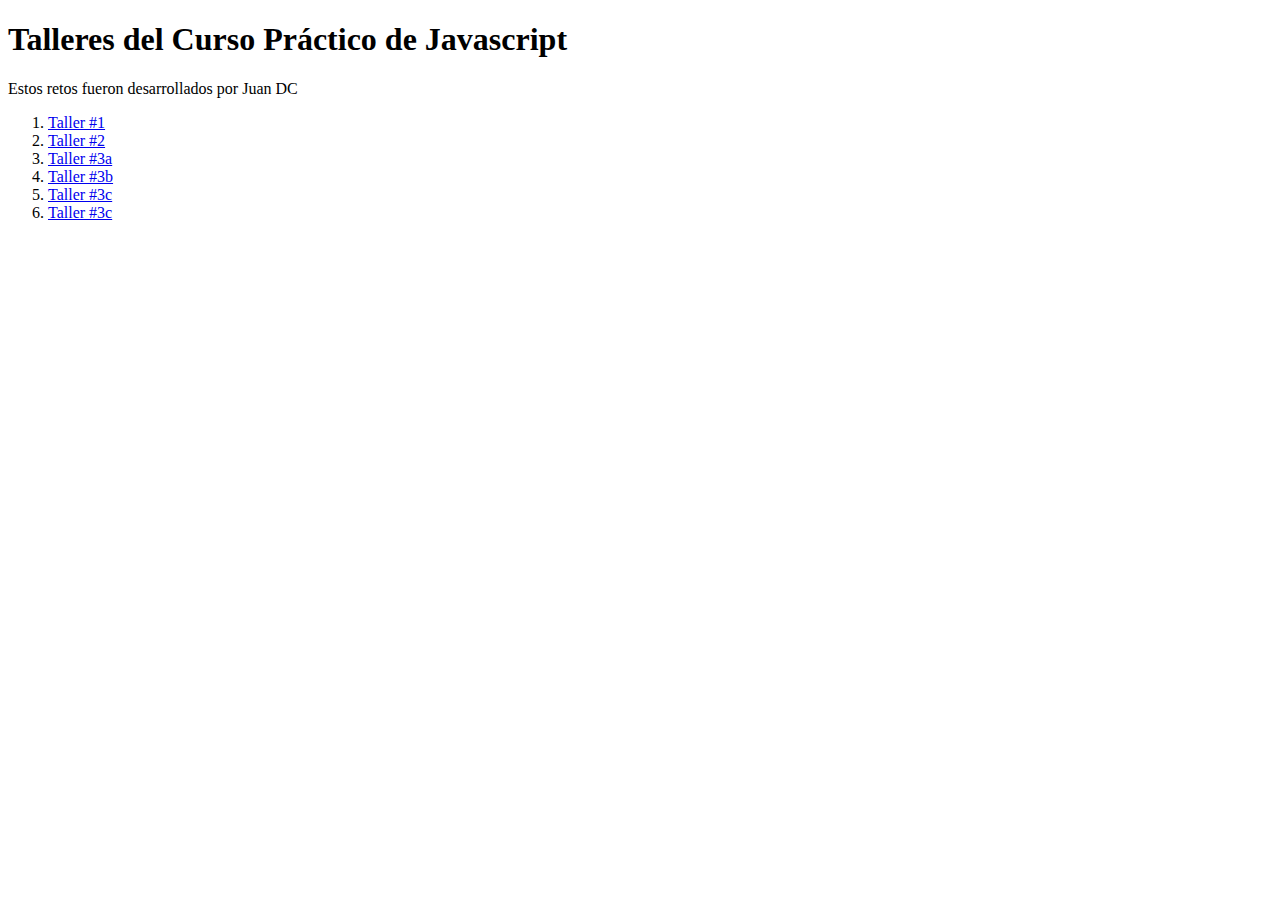
<file: index.html>
<!DOCTYPE html>
<html lang="en">
<head>
    <meta charset="UTF-8">
    <meta http-equiv="X-UA-Compatible" content="IE=edge">
    <meta name="viewport" content="width=device-width, initial-scale=1.0">
    <title>Home | Curso Práctico de Javascript</title>
</head>
<body>
    <header>
        <h1>
            Talleres del Curso Práctico de Javascript
        </h1>
        <p>
                Estos retos fueron desarrollados por Juan DC
        </p>
    </header>
    <section>
        <nav>
            <ol>
                <li>
                    <a href="./figuras.html">Taller #1</a>
                </li>
                <li>
                    <a href="./descuentos.html">Taller #2</a>
                </li>
                <li>
                    <a href="./promedio.html">Taller #3a</a>
                </li>
                <li>
                    <a href="./mediana.html">Taller #3b</a>
                </li>
                <li>
                    <a href="./moda.html">Taller #3c</a>
                </li>
                <li>
                    <a href="./salariosWeb/salariosWeb.html">Taller #3c</a>
                </li>
            </ol>
        </nav>
    </section>
</body>
</html>
</file>
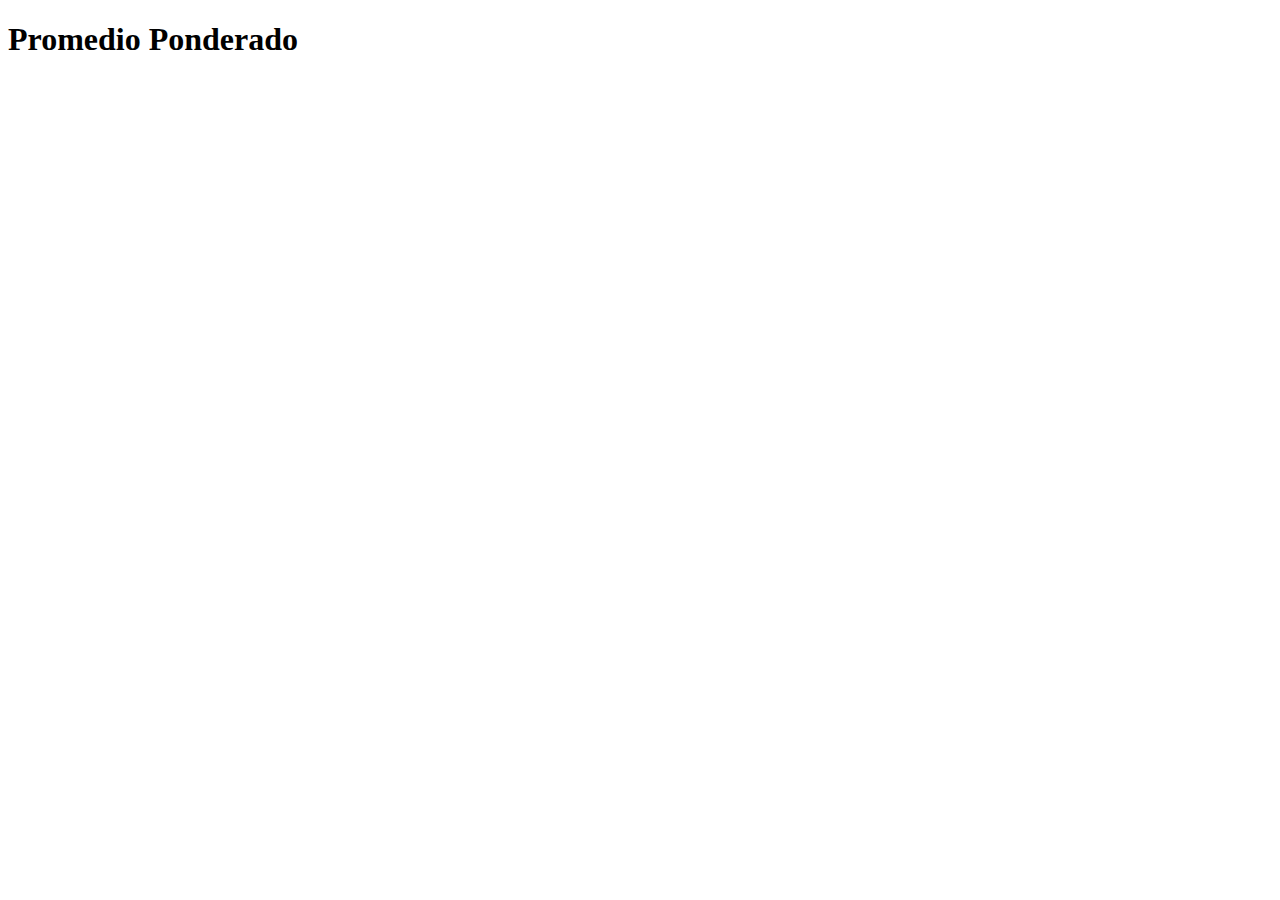
<file: promedioPonderado/index.html>
<!DOCTYPE html>
<html lang="en">
<head>
    <meta charset="UTF-8">
    <meta http-equiv="X-UA-Compatible" content="IE=edge">
    <meta name="viewport" content="width=device-width, initial-scale=1.0">
    <title>Document</title>
</head>
<body>
    <header>
        <h1>Promedio Ponderado</h1>
    </header>
    <script src="./js/promedioPonderado.js"></script>
</body>
</html>
</file>
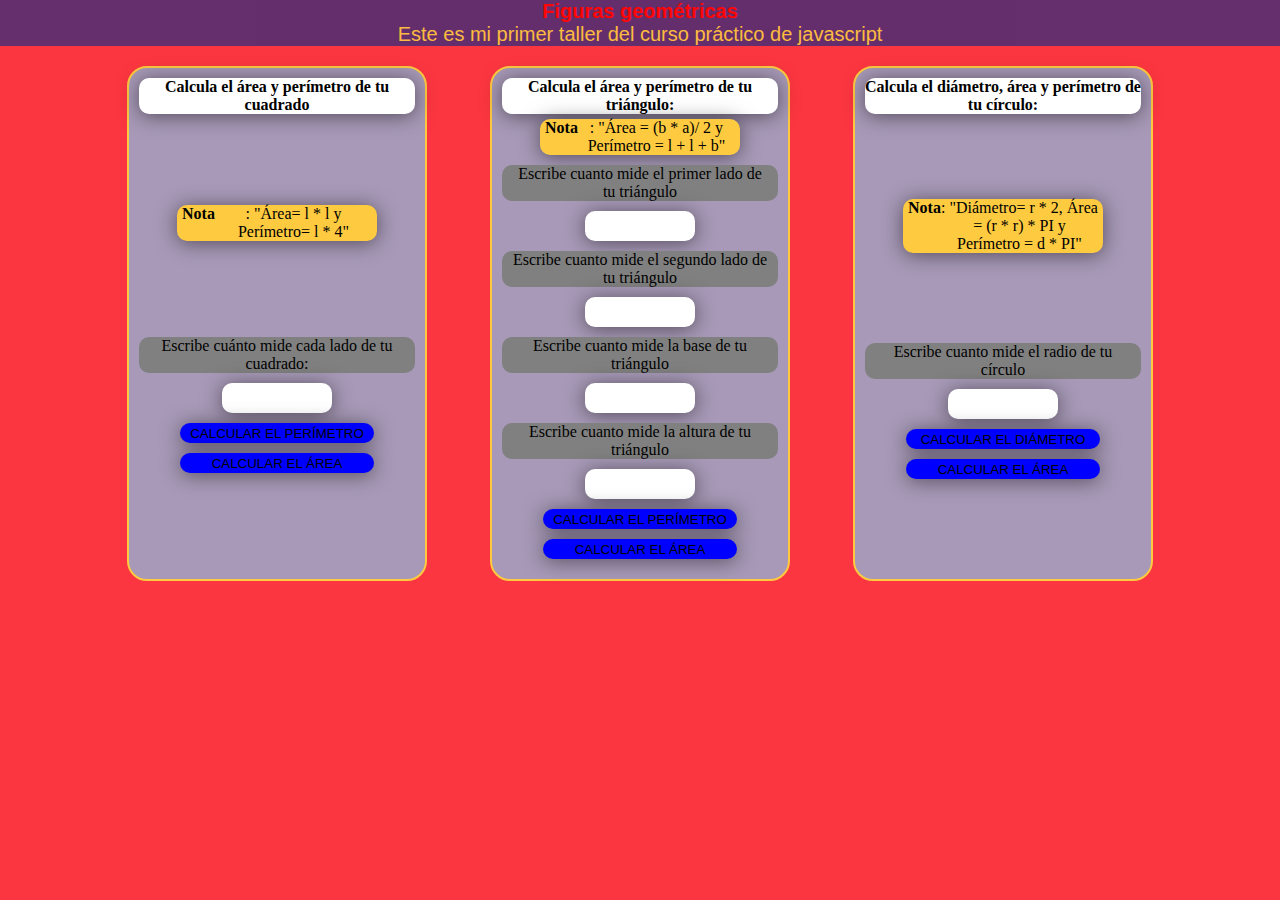
<file: figuras.html>
<!DOCTYPE html>
<html lang="en">

<head>
    <meta charset="UTF-8">
    <meta http-equiv="X-UA-Compatible" content="IE=edge">
    <meta name="viewport" content="width=device-width, initial-scale=1.0">
    <title>Figuras geom&eacute;tricas | Curso Pr&aacute;ctico de Javascript en Platzi</title>
    <link rel="stylesheet" href="./css/style.css">
</head>

<body class="body-main">
    <header>
        <h1>
            Figuras geom&eacute;tricas
        </h1>
        <p class="p-presentacion">Este es mi primer taller del curso pr&aacute;ctico de javascript</p>
    </header>
    <main class="main-content">
        <!-- Sección de cuadrado ---------------------------------------------------------------->
        <section class="section-cuadrado">
            <h2 class="figuras-subTitle">Calcula el &aacute;rea y per&iacute;metro de tu cuadrado</h2>
            <p><strong>Nota</strong>: "&Aacute;rea= l * l y Per&iacute;metro= l * 4"</p>
            <form>
                <label for="inputCuadrado">
                    Escribe cu&aacute;nto mide cada lado de tu cuadrado:
                </label>
                <input id="inputCuadrado" type="number" />
                <button type="button" onclick="calcularPerimetroCuadrado()">
                    Calcular el per&iacute;metro
                </button>
                <button type="button" onclick="calcularAreaCuadrado()">
                    calcular el &aacute;rea
                </button>
            </form>
        </section>
        <!-- Sección del triángulo --------------------------------------------------------------->
        <section class="section-triangulo">
            <h2 class="figuras-subTitle">Calcula el &aacute;rea y per&iacute;metro de tu tri&aacute;ngulo:</h2>
            <p><strong>Nota</strong>: "&Aacute;rea = (b * a)/ 2 y Per&iacute;metro = l + l + b"</p>
            <form>
                <label for="inputLadoUno">
                    Escribe cuanto mide el primer lado de tu tri&aacute;ngulo
                </label>
                <input id="inputLadoUno" type="number" />
                <label for="inputLadoDos">
                    Escribe cuanto mide el segundo lado de tu tri&aacute;ngulo
                </label>
                <input id="inputLadoDos" type="number" />
                <label for="inputBase">
                    Escribe cuanto mide la base de tu tri&aacute;ngulo
                </label>
                <input id="inputBase" type="number" />
                <label for="inputAltura">
                    Escribe cuanto mide la altura de tu tri&aacute;ngulo
                </label>
                <input id="inputAltura" type="number" />
                <button type="button" onclick="calcularPerimetroTriangulo()">
                    Calcular el per&iacute;metro
                </button>
                <button type="button" onclick="calcularAreaTriangulo()">
                    calcular el &aacute;rea
                </button>
                </input>
            </form>
        </section>
        <!-- Sección de círculo -------------------------------------------------------------------->
        <section class="section-circulo">
            <h2 class="figuras-subTitle">Calcula el di&aacute;metro, &aacute;rea y per&iacute;metro de tu
                c&iacute;rculo:
            </h2>
            <p><strong>Nota</strong>: "Di&aacute;metro= r * 2, &Aacute;rea = (r * r) * PI y Per&iacute;metro = d * PI"
            </p>
            <form>

                <label for="radio">
                    Escribe cuanto mide el radio de tu c&iacute;rculo
                </label>
                <input id="radio" type="number" />
                <button type="button" onclick="calcularPerimetro()">
                    Calcular el di&aacute;metro
                </button>
                <button type="button" onclick="calcularArea()">
                    Calcular el &aacute;rea
                </button>
            </form>
        </section>
    </main>
    <script src="./figuras.js"></script>
</body>

</html>
</file>
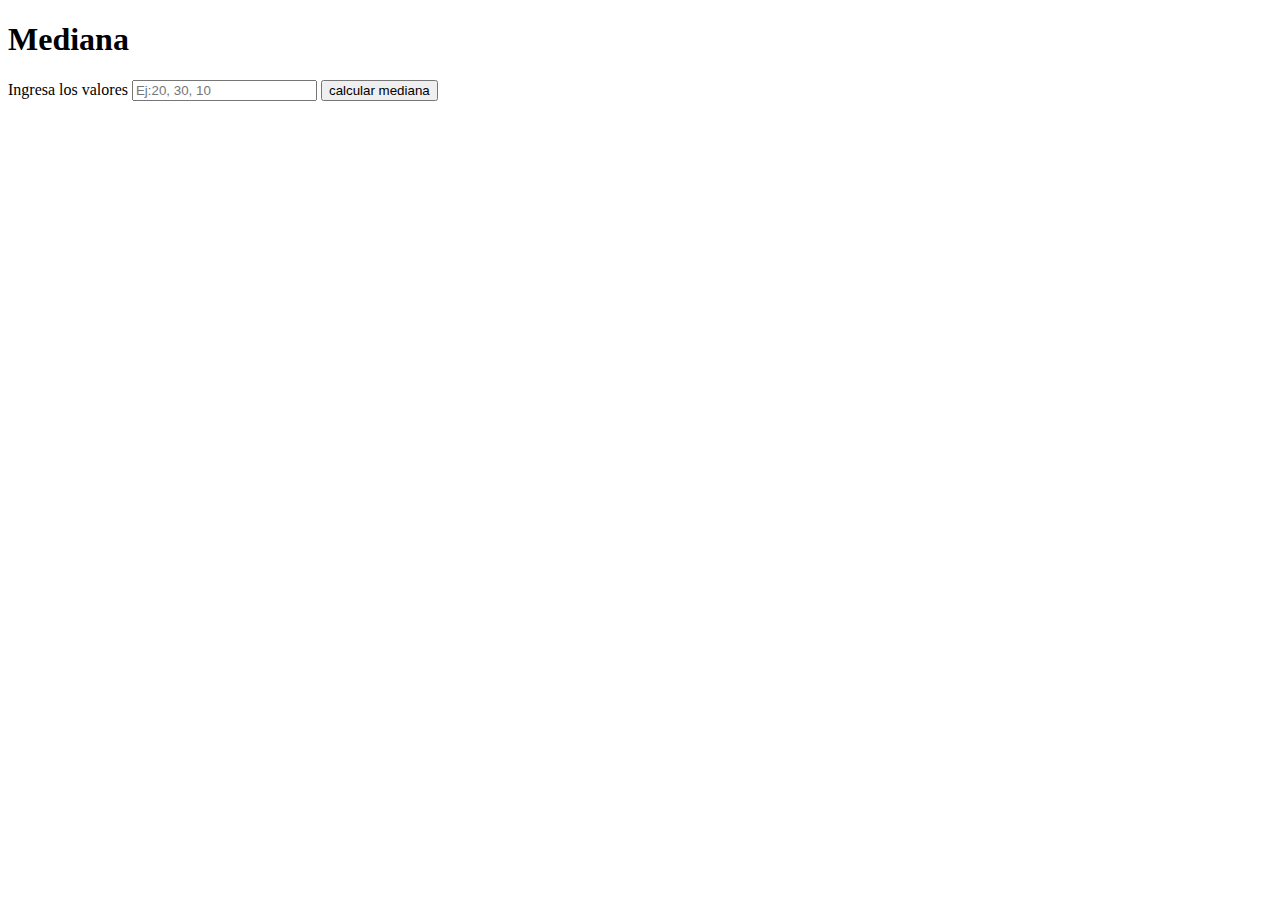
<file: mediana.html>
<!DOCTYPE html>
<html lang="en">

<head>
    <meta charset="UTF-8">
    <meta http-equiv="X-UA-Compatible" content="IE=edge">
    <meta name="viewport" content="width=device-width, initial-scale=1.0">
    <title>Document</title>
</head>

<body>
    <header>
        <h1>Mediana</h1>
    </header>
    <main>
        <form>
            <label for="numeroDatos">Ingresa los valores</label>
            <input type="text" id="numeroDatos" placeholder="Ej:20, 30, 10">
            <button type="button" onclick="calcularMediana()">calcular mediana</button>
            <p id="resultado"></p>
        </form>
    </main>

    <script src="./js/mediana.js"></script>
</body>

</html>
</file>
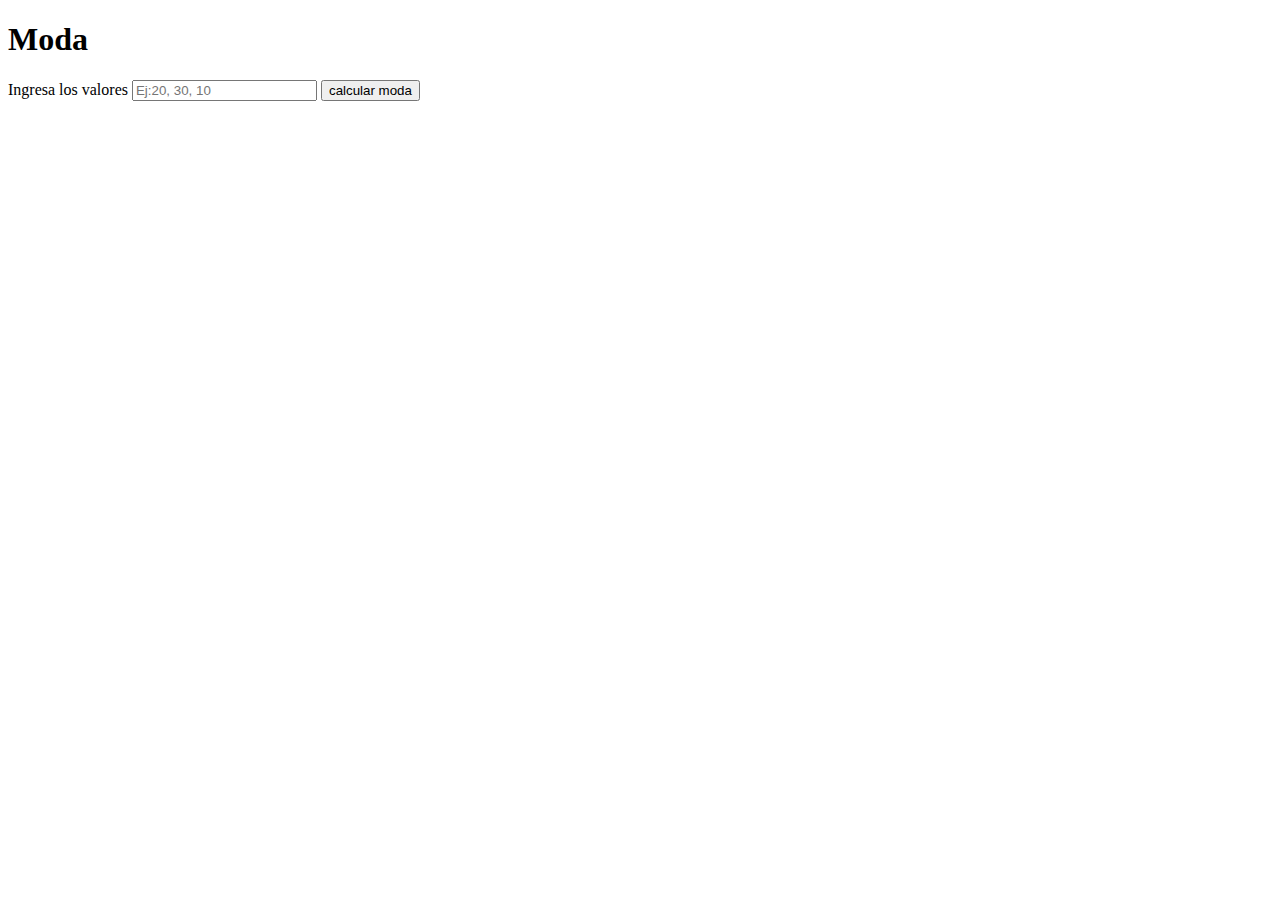
<file: moda.html>
<!DOCTYPE html>
<html lang="en">

<head>
    <meta charset="UTF-8">
    <meta http-equiv="X-UA-Compatible" content="IE=edge">
    <meta name="viewport" content="width=device-width, initial-scale=1.0">
    <title>Moda</title>
</head>

<body>
    <header>
        <h1>Moda</h1>
    </header>
    <main>
        <form>
            <label for="numeroDatos">Ingresa los valores</label>
            <input type="text" id="numeroDatos" placeholder="Ej:20, 30, 10">
            <button type="button" onclick="calcularModa()">calcular moda</button>
            <p id="resultado"></p>
        </form>
    </main>

    <script src="./js/moda.js"></script>
</body>

</html>
</file>
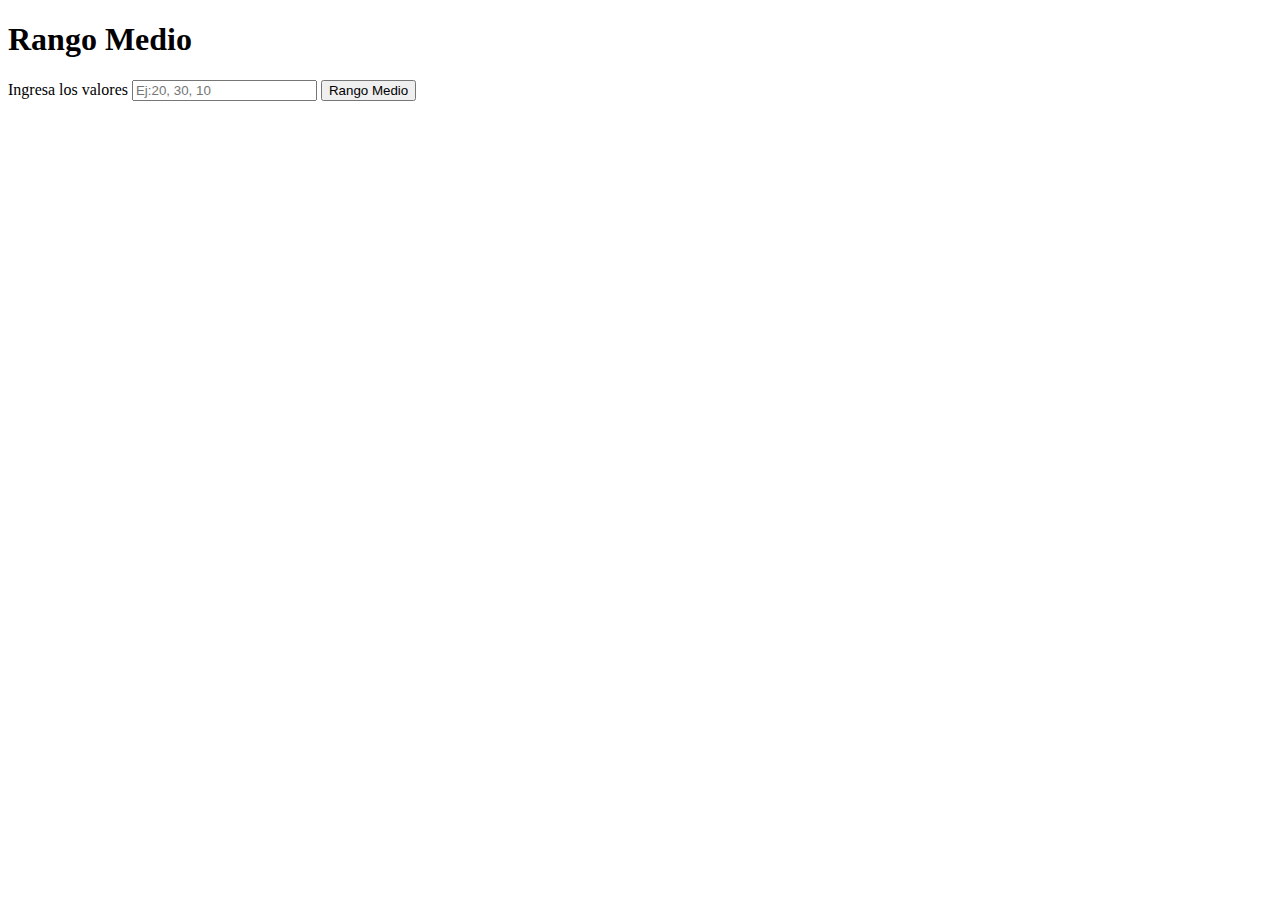
<file: promedioRangoMedio/rangoMedio.html>
<!DOCTYPE html>
<html lang="en">

<head>
    <meta charset="UTF-8">
    <meta http-equiv="X-UA-Compatible" content="IE=edge">
    <meta name="viewport" content="width=device-width, initial-scale=1.0">
    <title>RangoMedio</title>
</head>

<body>
    <header>
        <h1>Rango Medio</h1>
    </header>
    <main>
        <form>
            <label for="numeroDatos">Ingresa los valores</label>
            <input type="text" id="numeroDatos" placeholder="Ej:20, 30, 10">
            <button type="button" onclick="calcularRangoMedio()">Rango Medio</button>
            <p id="resultado"></p>
        </form>
    </main>
    <script src="./js/rangoMedio.js"></script>
</body>

</html>
</file>
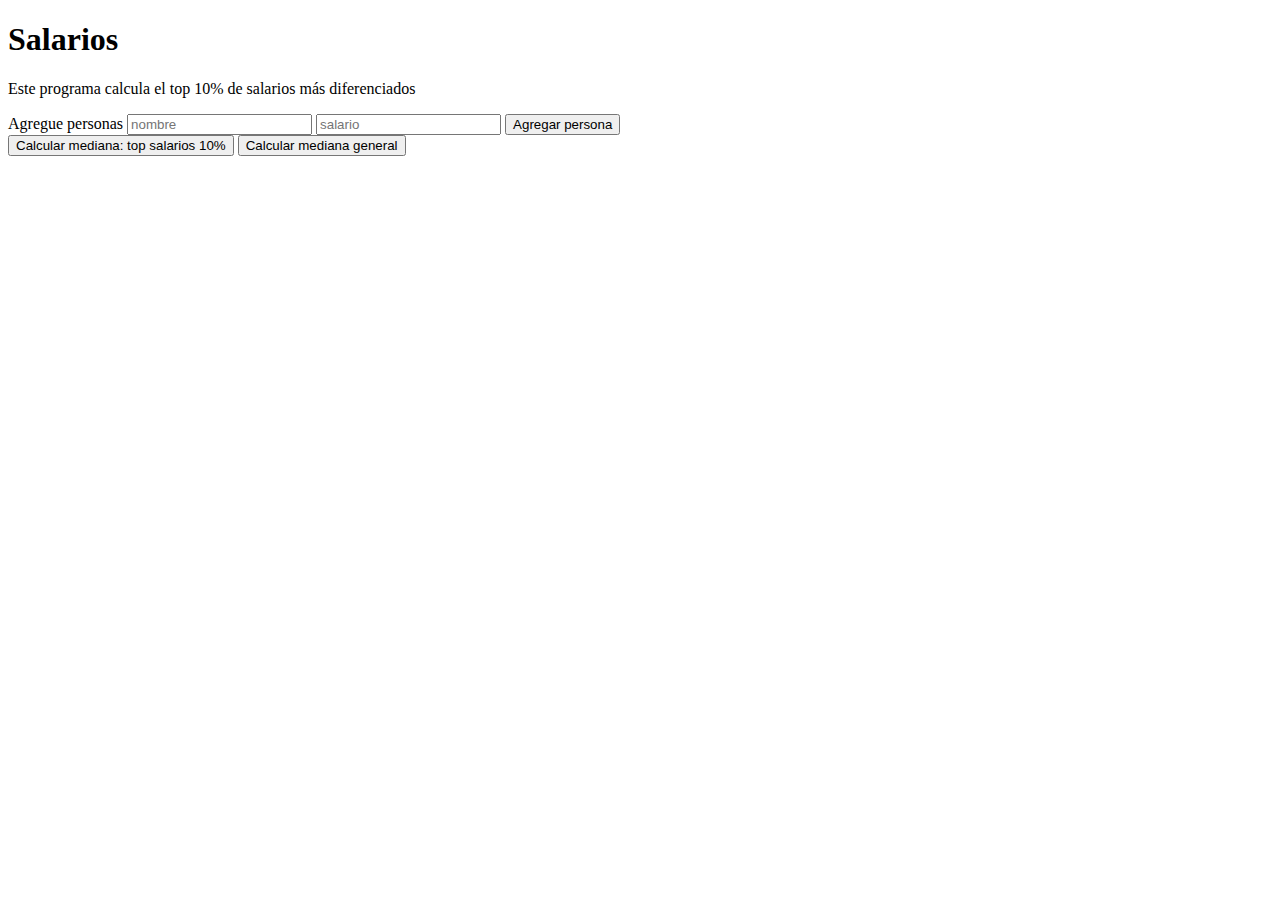
<file: salariosWeb/salariosWeb.html>
<!DOCTYPE html>
<html lang="en">

<head>
    <meta charset="UTF-8">
    <meta http-equiv="X-UA-Compatible" content="IE=edge">
    <meta name="viewport" content="width=device-width, initial-scale=1.0">
    <title>Salario</title>
</head>

<body>
    <header>
        <h1>
            Salarios
        </h1>
        <p>Este programa calcula el top 10% de salarios más diferenciados</p>
    </header>
    <main>
        <form>
            <label for="nombre">
                <span>Agregue personas</span>
                <input type="text" placeholder="nombre" id="nombre">
                <input type="number" placeholder="salario" id="salario">
            </label>
            <button type="button" onclick="agregarPersona()">Agregar persona</button>
        </form>
        <div>
            <button type="button" onclick="calcularMedianaTop10()">Calcular mediana: top salarios 10%</button>
            <button type="button" onclick="calcularMedianaGeneral()">Calcular mediana general</button>
            <p id="resultadoPersonas"></p>
            <p id="resultado"></p>
            <p id="resultadoMedianaG"></p>
        </div>
    </main>
    <script src="./js/salariosWeb.js"></script>
</body>

</html>
</file>
<file: css/style.css>
/* Nota: este es un diseño no responsivo.  -------------------------------*/

* {
  box-sizing: border-box;
  padding: 0;
  margin: 0;
}

html {
  font-size: 62.5%;
}
body {
  background-repeat: no-repeat;
  background-size: cover;
  background-color: #fb3640;
}

header {
  width: 100%;
  background-color: rgb(84, 46, 113);
  opacity: 0.9;
  font-family: "Gill Sans", "Gill Sans MT", Calibri, "Trebuchet MS", sans-serif;
}

h1 {
  color: white;
  font-size: 2rem;
  text-align: center;
}

h1:hover {
  color: red;
}

.p-presentacion {
  color: #fdca40;
  font-size: 2rem;
  text-align: center;
}

.p-presentacion:hover {
  color: red;
}

.main-content {
  margin: 2rem auto 0;
  display: flex;
  width: 90%;
  justify-content: space-evenly;
  height: 100%;
}

h2 {
  color: white;
  font-size: 1.6rem;
}

section {
  display: flex;
  border-radius: 2rem;
  border: solid 0.2rem #fdca40;
  background-color: rgb(167, 153, 183);
  width: 30rem;
  height: 51.5rem;
  padding: 1rem;
  flex-wrap: wrap;
  justify-content: center;
  align-items: baseline;
}

section > p {
  box-shadow: 0px 2px 20px 0px rgba(0, 0, 0, 0.5);
  padding: 0 0.5rem;
  text-align: center;
  width: 20rem;
  border-radius: 1rem;
  display: inline-flex;
  background-color: #fdca40;
  color: black;
  font-size: 1.6rem;
  text-align: center;
  margin-bottom: 1rem;
}

section > h2 {
  font-family: Cambria, Cochin, Georgia, Times, "Times New Roman", serif;
  box-shadow: 0px 2px 20px 0px rgba(0, 0, 0, 0.5);
  margin-bottom: 0.5rem;
  border-radius: 1rem;
  color: black;
  background-color: white;
  text-align: center;
}

form {
  display: flex;
  flex-wrap: wrap;
  justify-content: center;
}

form > label {
  padding: 0 1rem;
  border-radius: 1rem;
  margin-bottom: 1rem;
  background-color: gray;
  text-align: center;
  display: flex;
  font-family: Roboto;
  font-size: 1.6rem;
  color: black;
}

form > label:hover {
  box-shadow: 0px 2px 20px 0px rgba(0, 0, 0, 0.5);
  color: white;
}

button {
  border: none;
  box-shadow: 0px 2px 20px 0px rgba(0, 0, 0, 0.5);
  border-radius: 1rem;
  height: 2rem;
  margin-bottom: 1rem;
  background-color: blue;
  text-transform: uppercase;
  width: 70%;
}

button:hover {
  width: 75%;
  color: white;
}

input {
  display: flex;
  text-align: center;
  border: none;
  box-shadow: 0px 2px 20px 0px rgba(0, 0, 0, 0.5);
  border-radius: 1rem;
  height: 3rem;
  width: 40%;
  margin-bottom: 1rem;
}
input:hover {
  width: 50%;
}
</file>
